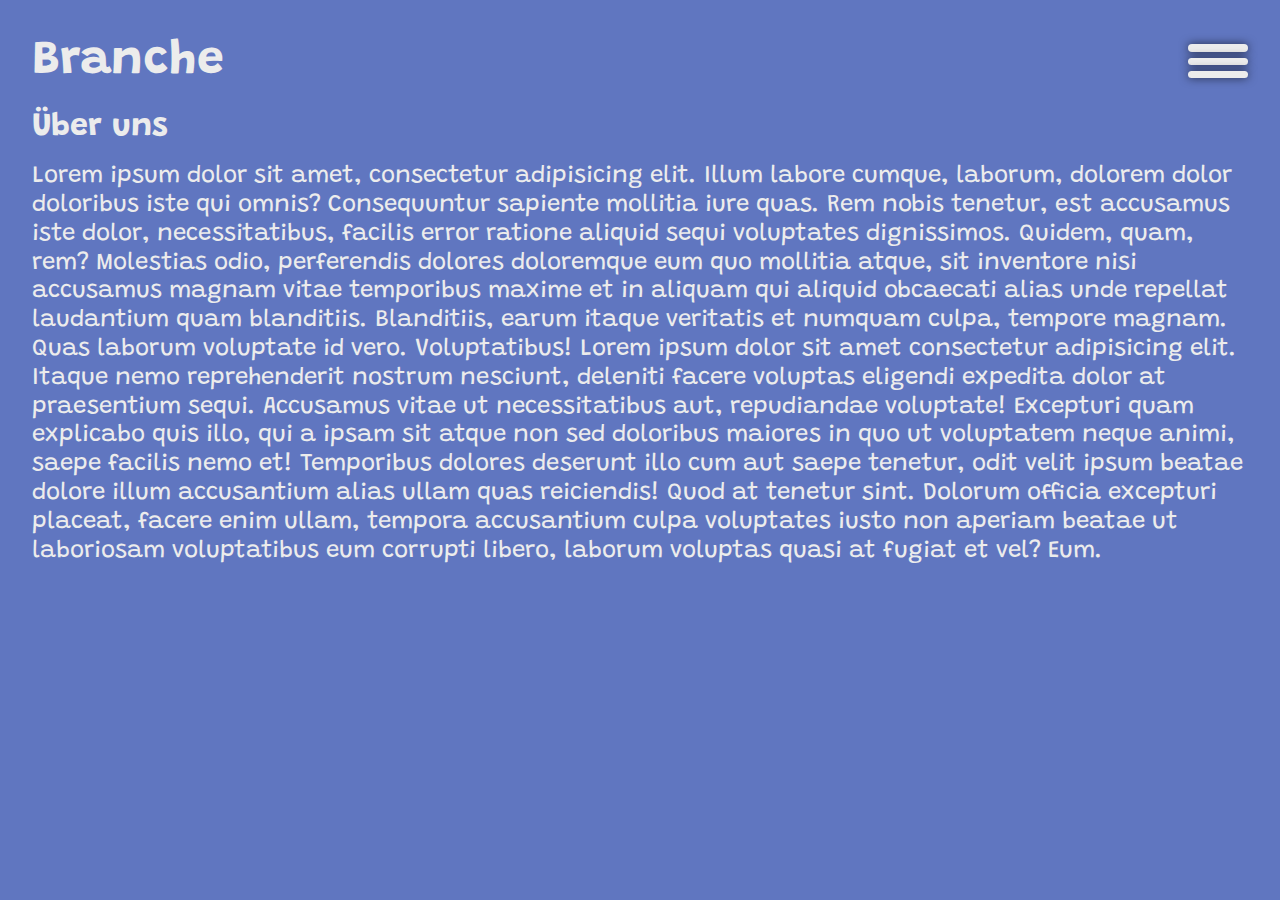
<file: Javascript-Animated-Navigation-Toggle/Javascript-Animated-Navigation-Toggle.html>
<!DOCTYPE html>
<html lang="en">
<head>
    <meta charset="UTF-8">
    <meta name="viewport" content="width=device-width, initial-scale=1.0">
    <title>Javascript Animated Navigation Toggle</title>
    <link rel="stylesheet" href="Javascript-Animated-Navigation-Toggle.css">
    <link rel="stylesheet" href="https://fonts.googleapis.com/css?family=Grandstander">
    <script src="Javascript-Animated-Navigation-Toggle.js"></script>
</head>
<body>
    <div class="main-container">
        <h1><span id="grosserTitel">Branche</span>
            <div class="menu-icon" onclick="meinFunction(this)">
                <div class="bar1"></div>
                <div class="bar2"></div>
                <div class="bar3"></div>
            </div>
        </h1>
        <h2 class="titel" id="titel">Über uns</h2>
        <p id="text">Lorem ipsum dolor sit amet, consectetur adipisicing elit. Illum labore cumque, laborum, dolorem dolor doloribus
        iste qui omnis? Consequuntur sapiente mollitia iure quas. Rem nobis tenetur, est accusamus iste dolor, necessitatibus,
        facilis error ratione aliquid sequi voluptates dignissimos. Quidem, quam, rem? Molestias odio, perferendis dolores 
        doloremque eum quo mollitia atque, sit inventore nisi accusamus magnam vitae temporibus maxime et in aliquam qui aliquid 
        obcaecati alias unde repellat laudantium quam blanditiis. Blanditiis, earum itaque veritatis et numquam culpa, tempore magnam. 
        Quas laborum voluptate id vero. Voluptatibus! Lorem ipsum dolor sit amet consectetur adipisicing elit. Itaque nemo reprehenderit 
        nostrum nesciunt, deleniti facere voluptas eligendi expedita dolor at praesentium sequi. Accusamus vitae ut necessitatibus aut, 
        repudiandae voluptate! Excepturi quam explicabo quis illo, qui a ipsam sit atque non sed doloribus maiores in quo ut voluptatem 
        neque animi, saepe facilis nemo et! Temporibus dolores deserunt illo cum aut saepe tenetur, odit velit ipsum beatae dolore illum 
        accusantium alias ullam quas reiciendis! Quod at tenetur sint. Dolorum officia excepturi placeat, facere enim ullam, tempora 
        accusantium culpa voluptates iusto non aperiam beatae ut laboriosam voluptatibus eum corrupti libero, laborum voluptas quasi at 
        fugiat et vel? Eum.</p>
        <div class="neueMenu">
            <div class="itemSide"></div>
            <div class="item2"></div>
            <div class="itemSide"></div>
        </div>
        <ul class="neueMenuList">
            <li><a href="#">DEMO REEL</a></li>
            <li><a href="#">FACES</a></li>
            <li><a href="#">BLOG</a></li>
            <li><a href="#">ABOUT</a></li>
            <li><a href="#">CONTACT</a></li>
        </li>
    </div>
</body>
</html>
</file>
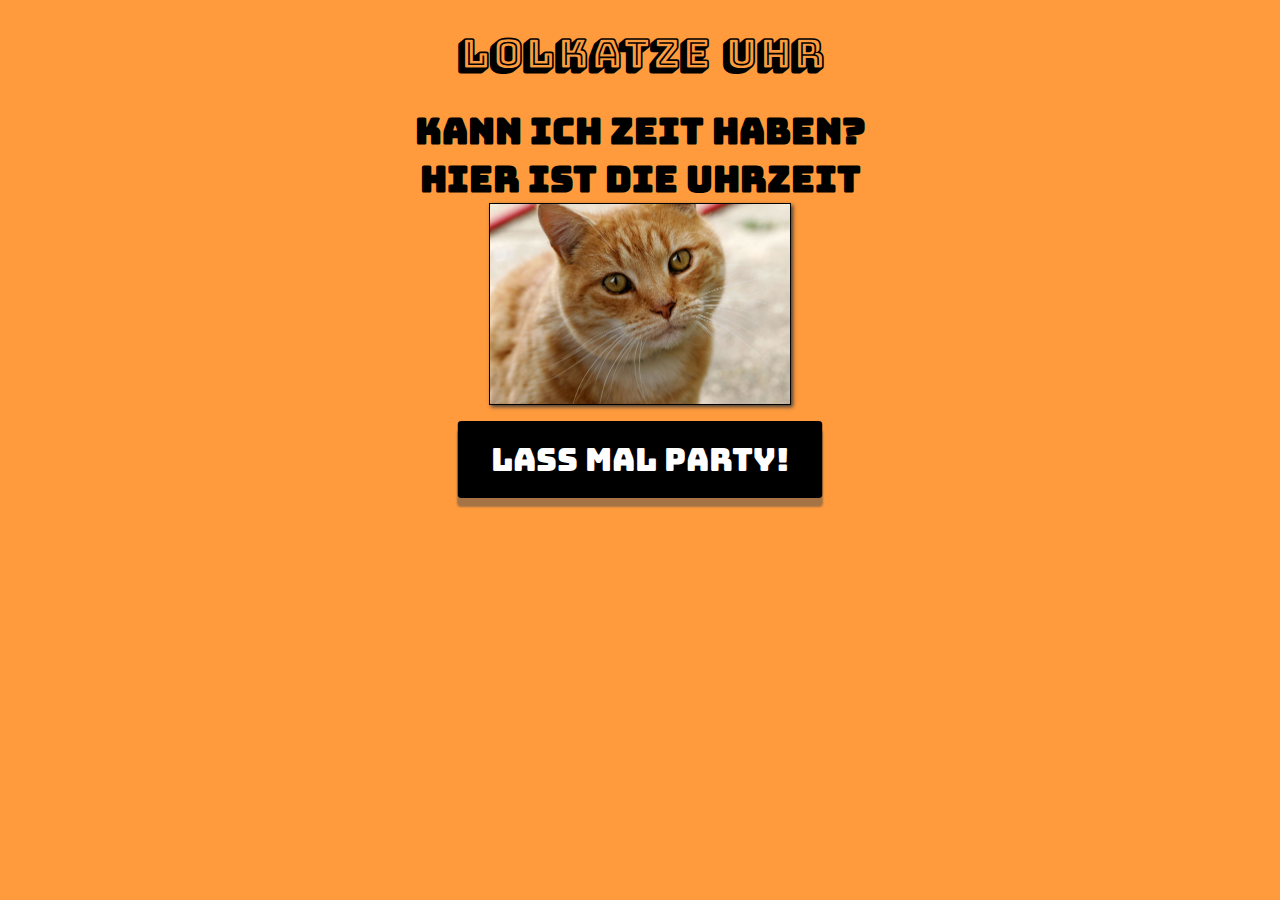
<file: Javascript-Uhr-jQuery/Javascript-Uhr-jQuery.html>
<!DOCTYPE html>
<html lang="en">
<head>
    <meta charset="UTF-8">
    <meta name="viewport" content="width=device-width, initial-scale=1.0">
    <title>Javascript-Uhr</title>
    <link rel="stylesheet" href="Javascript-Uhr-jQuery.css">
    <link href="https://fonts.googleapis.com/css?family=Bungee Shade" rel="stylesheet">
    <link href="https://fonts.googleapis.com/css?family=Bungee" rel="stylesheet">
    <script src="https://ajax.googleapis.com/ajax/libs/jquery/3.5.1/jquery.min.js"></script>
    <script src="Javascript-Uhr-jQuery.js"></script>
</head>
<body>
    <h1>LOLKatze Uhr</h1>
    <h4>Kann ich Zeit haben?</h4>
    <h4 id="Uhr">Hier ist die Uhrzeit</h4>
    <div id="katze"><img id ="katze_img" src="Katze01.jpg" alt=""></div>
    <button id="btn">Lass mal Party!</button>  
</body>
</html>
</file>
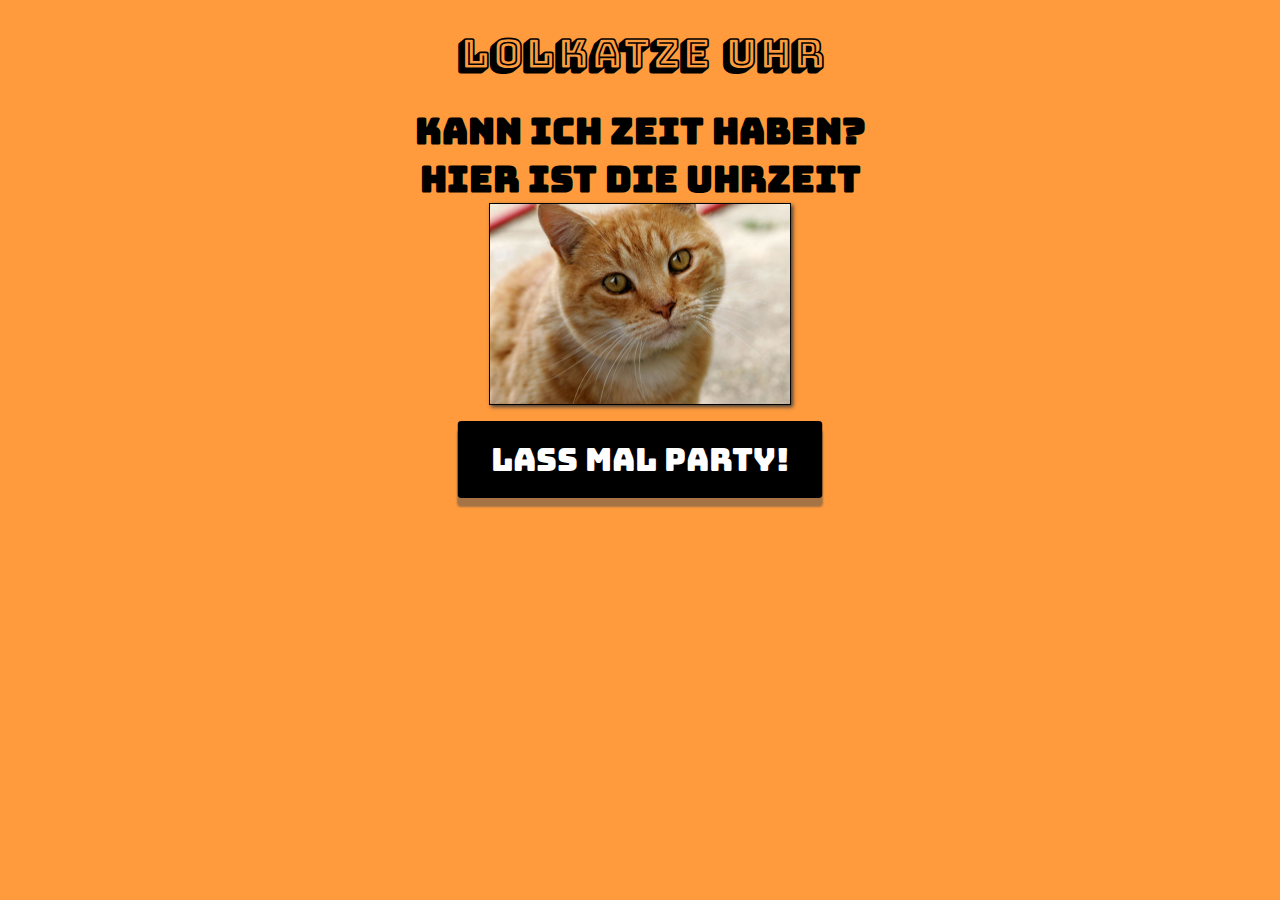
<file: Javascript-Uhr/Javascript-Uhr.html>
<!DOCTYPE html>
<html lang="en">
<head>
    <meta charset="UTF-8">
    <meta name="viewport" content="width=device-width, initial-scale=1.0">
    <title>Javascript-Uhr</title>
    <link rel="stylesheet" href="Javascript-Uhr.css">
    <link href="https://fonts.googleapis.com/css?family=Bungee Shade" rel="stylesheet">
    <link href="https://fonts.googleapis.com/css?family=Bungee" rel="stylesheet">
    <script src="Javascript-Uhr.js"></script>
</head>
<body onload="uhrFunction()">
    <h1>LOLKatze Uhr</h1>
    <h4>Kann ich Zeit haben?</h4>
    <h4 id="Uhr">Hier ist die Uhrzeit</h4>
    <div id="katze"><img id ="katze_img" src="Katze01.jpg" alt=""></div>
    <button id="btn" onclick="tasteFunction()">Lass mal Party!</button>  
</body>
</html>
</file>
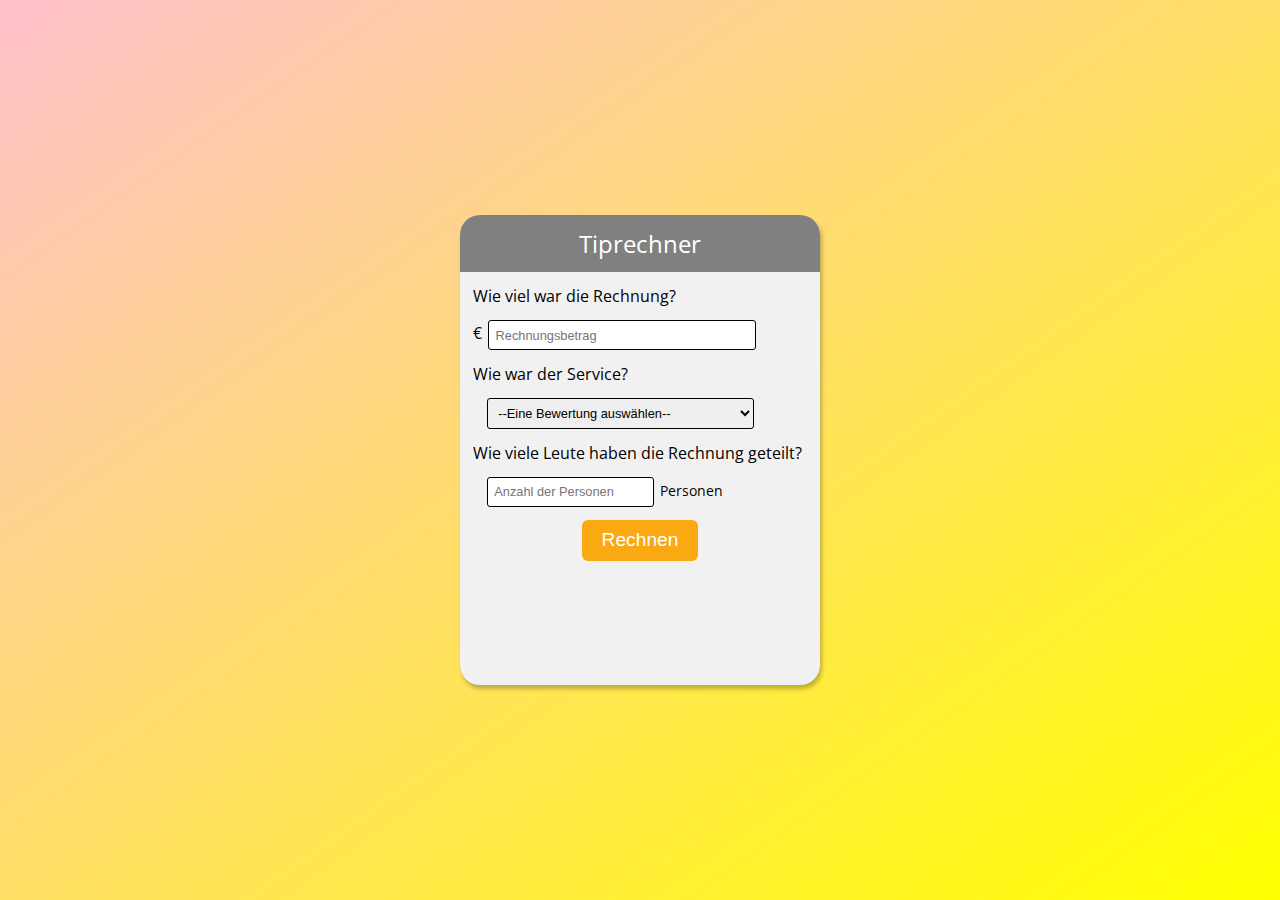
<file: Javascript_Taschenrechner/Javascript_Taschenrechner.html>
<!DOCTYPE html>
<html lang="de">
<head>
    <meta charset="UTF-8">
    <meta name="viewport" content="width=device-width, initial-scale=1.0">
    <title>Javascript Taschenrechner</title>
    <link rel="stylesheet" href="Javascript_Taschenrechner.css">
    <link rel="stylesheet" href="https://fonts.googleapis.com/css?family=Open+Sans">
    <script src="Javascript_Taschenrechner.js"></script>
</head>
<body>
    <div class="main-container">
        <div id="taschenrechner">
            <p>Wie viel war die Rechnung?</p>
            <p>&euro;<input id="rechnung" type="number" placeholder="Rechnungsbetrag"></p>
            <p>Wie war der Service?</p>
            <p><select id="service" name="service">
                  <option disabled selected value="0">--Eine Bewertung auswählen--</option>
                  <option value="0.3">30% - Sehr gut</option>
                  <option value="0.2">20% - Gut</option>
                  <option value="0.15">15% - OK</option>
                  <option value="0.1">10% - Nicht so gut</option>
                  <option value="0.05">5% - Schlecht</option>
                </select>
            </p>
            <p>Wie viele Leute haben die Rechnung geteilt?</p>
            <input id="leute" type="number" placeholder="Anzahl der Personen"><span>Personen</span><br>
            <input type="button" value="Rechnen" onclick="rechnenFunction()">
            <div id="ergebnis">
                <p>Jeder soll</p>
                <p id="zahl">Tip</p>
                <p>zahlen</p>
            </div>
        </div>
    </div>

</body>
</html>
</file>
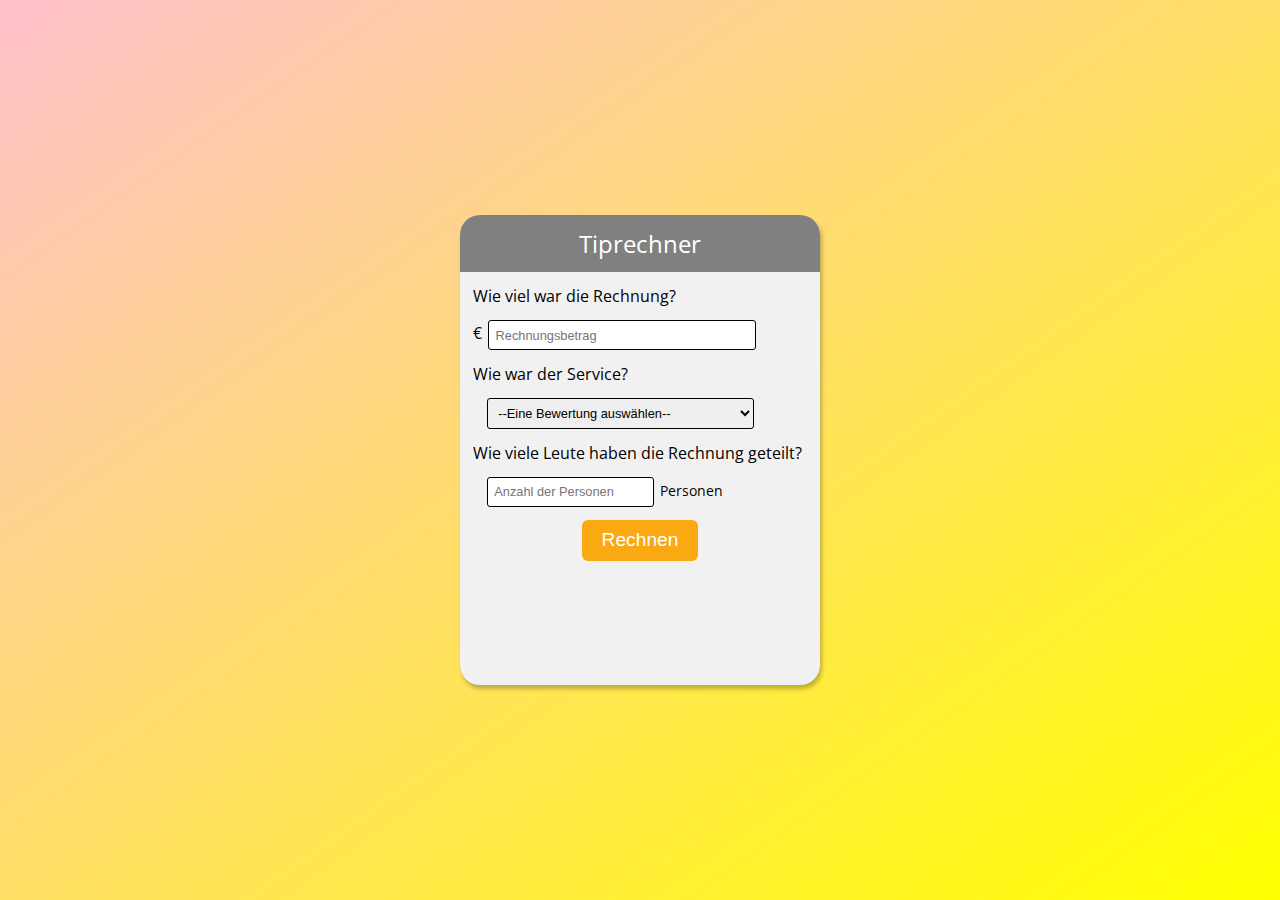
<file: Javascript_Taschenrechner_jQuery/Javascript_Taschenrechner_jQuery.html>
<!DOCTYPE html>
<html lang="de">
<head>
    <meta charset="UTF-8">
    <meta name="viewport" content="width=device-width, initial-scale=1.0">
    <title>Javascript Taschenrechner</title>
    <link rel="stylesheet" href="Javascript_Taschenrechner_jQuery.css">
    <link rel="stylesheet" href="https://fonts.googleapis.com/css?family=Open+Sans">
    <script src="https://ajax.googleapis.com/ajax/libs/jquery/3.5.1/jquery.min.js"></script>
    <script src="Javascript_Taschenrechner_jQuery.js"></script>
</head>
<body>
    <div class="main-container">
        <div id="taschenrechner">
            <p>Wie viel war die Rechnung?</p>
            <p>&euro;<input id="rechnung" type="number" placeholder="Rechnungsbetrag"></p>
            <p>Wie war der Service?</p>
            <p><select id="service" name="service">
                  <option disabled selected value="0">--Eine Bewertung auswählen--</option>
                  <option value="0.3">30% - Sehr gut</option>
                  <option value="0.2">20% - Gut</option>
                  <option value="0.15">15% - OK</option>
                  <option value="0.1">10% - Nicht so gut</option>
                  <option value="0.05">5% - Schlecht</option>
                </select>
            </p>
            <p>Wie viele Leute haben die Rechnung geteilt?</p>
            <input id="leute" type="number" placeholder="Anzahl der Personen"><span>Personen</span><br>
            <input id="rechnenFunction" type="button" value="Rechnen">
            <div id="ergebnis">
                <p>Jeder soll</p>
                <p id="zahl">Tip</p>
                <p>zahlen</p>
            </div>
        </div>
    </div>

</body>
</html>
</file>
<file: Javascript-Uhr/Javascript-Uhr.css>
h1 {
    font-family: "Bungee Shade";
    text-align: center;
    font-size: 40px;
}
h4 {
    margin: 0;
    font-family: "Bungee";
    text-align: center;
    font-size: 36px;
}
body {
    background-color: rgb(255, 155, 61);
}
#btn {
    font-family: "Bungee";
    font-size: 32px;
    padding: .5em 1em;
    background-color: black;
    color: white;
    border: 1px solid transparent;
    border-radius: 4px;
    outline: none;
    
    position: relative;
    left: 50%;
    transform: translate(-50%, 0);
    box-shadow: 0 9px 2px rgba(75, 75, 75, 0.5);

    transition-duration: 0.4s;
    transition-property: background-color;
}
#btn:hover {
    cursor: pointer;
    background-color: rgb(63, 63, 63);
}
#btn:active {
    box-shadow: 0 9px 2px rgb(39, 39, 39);
    transform: translate(-50%, 4px);
}
#katze {
    position: relative;
    margin-bottom: 1em;
}
#katze img {
    display: block;
    margin-left: auto;
    margin-right: auto;
    height: 200px;
    width: 300px;
    object-fit: cover;
    border: 1px solid black;
    box-shadow: 2px 2px 4px rgb(61, 61, 61);
}
</file>
<file: Javascript_Taschenrechner/Javascript_Taschenrechner.css>
body {
    font-family: "Open Sans";
}
* {
    margin: 0;
    padding: 0;
    box-sizing: border-box;
}
.main-container {
    width: 100%;
    height: 100vh;
    background-image: linear-gradient(to bottom right, pink, yellow);
    background-repeat: no-repeat;
}
#taschenrechner {
    background-color: rgb(241, 241, 241);
    width: 360px;
    height: 470px;
    border-radius: 20px;

    position: relative;
    left: 50%;
    top: 50%;
    transform: translate(-50%, -50%);
    font-size: 16px;
    padding: 4.4em 0.8em;

    box-shadow: 2px 4px 4px rgba(0, 0, 0, 0.253);
}
#taschenrechner p {
    font-size: 1em;
}
#taschenrechner::before {
    position: absolute;
    top: 0;
    left: 0;
    content: "Tiprechner";
    display: block;
    width: 100%;
    text-align: center;
    font-size: 1.5em;
    padding: 0.5em;
    box-sizing: border-box;
    background-color: grey;
    color: white;
    border-radius: 20px 20px 0 0;
}
input[type="number"] {
    width: 80%;
    font-size: 0.8em;
    padding: 0.5em;
    margin: 1em 0.5em;
    border: 1px solid black;
    border-radius: 3px;
    outline: none;
}
#service {
    outline: none;
    width: 80%;
    font-size: 0.8em;
    padding: 0.5em;
    margin: 1em 0.5em 1em 1.1em;
    border: 1px solid black;
    border-radius: 3px;
}
#leute {
    width: 50%;
    margin-left: 1.1em;
}
span {
    font-size: 0.9em;
}
input[type="button"] {
    font-size: 1.2em;
    padding: 0.5em 1em;
    display: block;
    margin-left: auto;
    margin-right: auto;
    outline: none;
    border: none;
    border-radius: 6px;
    background-color: rgb(250, 169, 18);
    color: white;

    transition-duration: background-color 0.4s;
}
input[type="button"]:hover {
    background-color: rgb(189, 123, 0);
}
input[type="button"]:active {
    color: black;
    background-color: rgb(248, 193, 90);
}
#ergebnis {
    visibility: hidden;
    margin-top: 0.3em;
    padding: 0.5em;
    text-align: center;
    font-size: 1em;
}
p#zahl {
    font-size: 2em;
}
</file>
<file: Javascript-Animated-Navigation-Toggle/Javascript-Animated-Navigation-Toggle.css>
body {
    font-family: "Grandstander";
}
* {
    margin: 0;
    padding: 0;
    box-sizing: border-box;
}
.html {
    font-size: 16px;
}
.main-container {
    position: relative;
    font-size: 16px;
    padding: 0;
    background-color: rgb(96, 118, 192);
    height: 100vh;
}
.menu-icon {
    width: 1.25em;
    height: auto;
    float: right;
}
.menu-icon:hover {
    cursor: pointer;
}
.bar1, .bar2, .bar3 {
    height: 0.15em;
    width: 1.25em;
    background-color: rgb(236, 236, 236);
    margin: 6px 0;
    border-radius: 10px;
    transition-duration: 0.4s;
    transition-timing-function: cubic-bezier(.13,.24,.35,1.64);
    box-shadow: 0 0 10px rgba(0, 0, 0, 0.63);
}
.change .bar2 {
    opacity: 0;    
}
.change .bar1 {
    transform: rotate(-45deg) translateY(250%);
}
.change .bar3 {
    transform: rotate(45deg) translateY(-250%);
}
h1, h2, p {
    color: rgb(236, 236, 236);
}
h1 {
    position: relative;
    font-size: 48px;
    padding: 0.8em 2rem 0;
    z-index: 1;

}
/*#grossertitel {
    text-shadow: none;
    transition-delay: 1s;
    transition-duration: 1s;
}*/
h2 {
    position: relative;
    font-size: 32px;
    padding: 0.8em 2rem 0;
    z-index: 1;
}
p {
    position: relative;
    padding: 0.8em 2rem 0;
    font-size: 24px;
    line-height: 1.2em;
    z-index: 1;
}
#text {
    transition-duration: 0.4s;
}
#titel {
    transition-duration: 0.4s;
}
.changeText {
    opacity: 0;
}
.displayNone {
    display: none;
}
.neueMenu {
    position: absolute;
    top: 0;
    width: 100%;
    display: flex;
    flex-direction: row;
}
.itemSide {
    flex: 0;
    height: 100vh;
    background-color: rgb(194, 22, 94);
    transition-duration: 0.4s;
}
.item2 {
    flex: 100%;
    height: 100vh;
    background-color: rgb(96, 118, 192);
}
.itemChange {
    flex: 35%;
}
.item2Change {
    flex: 30%;
}
.grosserTitelChange {
    text-shadow: 2px 2px 4px black;
}
.neueMenuList {
    position: absolute;
    max-width: 100%;
    top: 0;
    left: 50%;
    transform: translate(-50%, -50%);
    list-style-type: none;
    z-index: 1;
    margin: 0;
    padding: 0;
    opacity: 0;

    transition-duration: 0.4s;
    transition-timing-function: cubic-bezier(.13,.24,.35,1.64);
}
li a {
    display: block;
    text-decoration: none;
    text-align: center;
    font-size: 30px;
    padding: 0.2em 0.75em;
    margin-bottom: 0.1sem;
    color: white;
}
.neueMenuListchange {
    top: 50%;
    transform: translate(-50%, -50%);
    opacity: 1;
}
</file>
